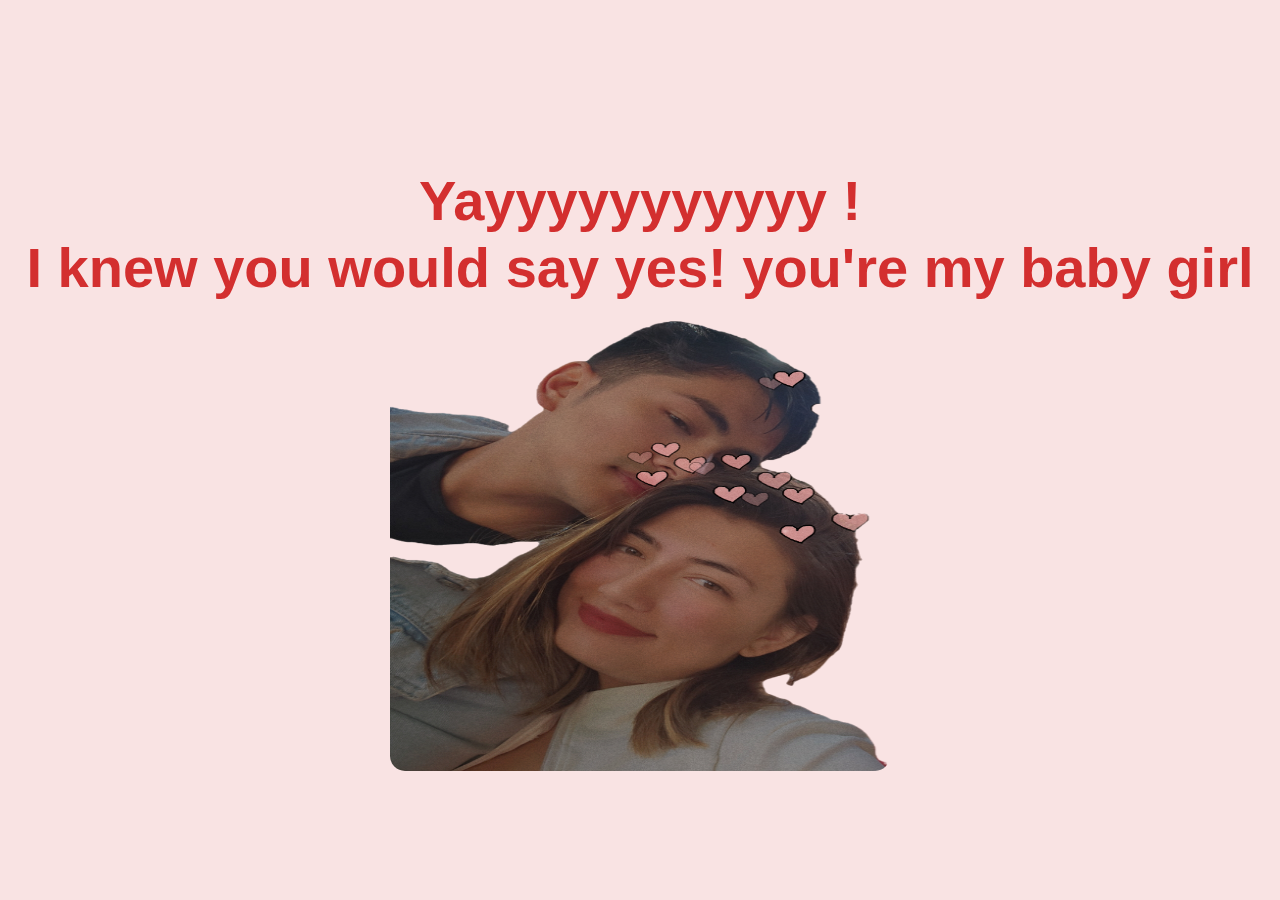
<file: yes.html>
<!DOCTYPE html>
<html lang="en">
<head>
    <meta charset="UTF-8">
    <meta name="viewport" content="width=device-width, initial-scale=1.0">
    <title>Knew you would say yes!</title>
    <link rel="stylesheet" href="./yes.css">
</head>
<body>
    <audio id="audio" src="./assets/music2.mp3"></audio>
    <div class="container">
        <h1 class="header_text">Yayyyyyyyyyyy ! <br>I knew you would say yes! you're my baby girl</h1>
        <div class="gif_container">
            <img id="us" height="500px" width="auto" src="./assets/final.png" alt="">
            <script src="./yes.js"></script>
        </div>
    </div>
</body>
</html>
</file>
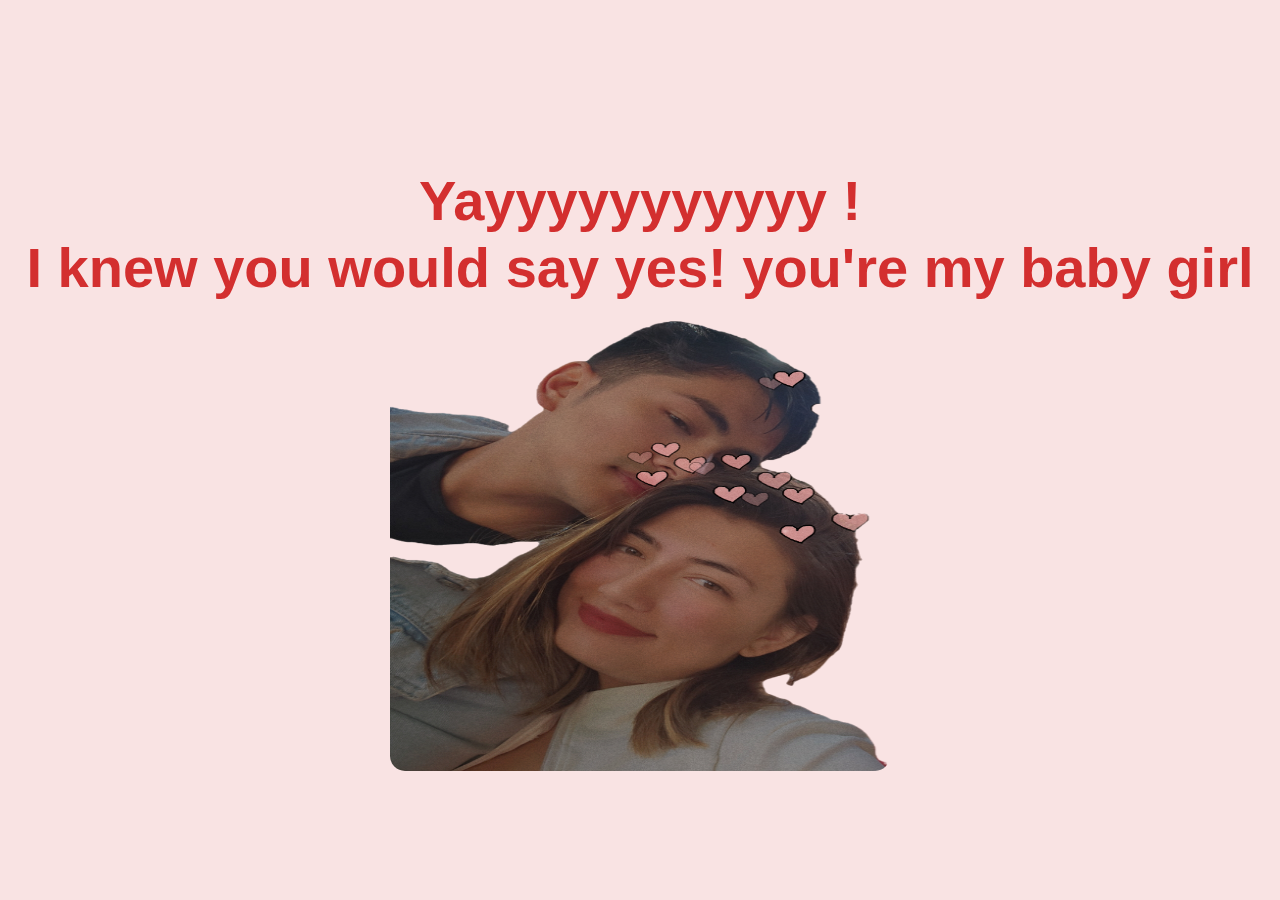
<file: pages/yes.html>
<!DOCTYPE html>
<html lang="en">
<head>
    <meta charset="UTF-8">
    <meta name="viewport" content="width=device-width, initial-scale=1.0">
    <title>Knew you would say yes!</title>
    <link rel="stylesheet" href="../styles/yes.css">
</head>
<body>
    <audio id="audio" src="../assets/music2.mp3"></audio>
    <div class="container">
        <h1 class="header_text">Yayyyyyyyyyyy ! <br>I knew you would say yes! you're my baby girl</h1>
        <div class="gif_container">
            <img id="us" height="500px" width="auto" src="../assets/final.png" alt="">
            <script src="../scripts/yes.js"></script>
        </div>
    </div>
</body>
</html>
</file>
<file: yes.css>
body {
    display: flex;
    justify-content: center;
    align-items: center;
    height: 100vh;
    min-height: -webkit-fill-available;
    margin: 0;
    background-color: #f9e3e3;
    font-family: 'Arial', sans-serif;
    overflow: hidden; 
    padding: 20px;
    box-sizing: border-box;
}

.container {
    text-align: center;
    position: relative;
    z-index: 1; 
    width: 100%;
}

.header_text {
    font-size: clamp(2em, 8vw, 3.5em);
    color: #d32f2f;
    margin-bottom: 20px;
    line-height: 1.2;
}

.gif_container {
    display: flex;
    justify-content: center;
    margin-top: 20px;
}

.gif_container img {
    width: 90%; 
    max-width: 500px; 
    height: auto; 
    max-height: 50vh;
    border-radius: 15px;
}

/* Heart Animation */
.heart {
    position: fixed;
    bottom: -10vh;
    font-size: clamp(15px, 4vw, 25px);
    color: #ff4d6d;
    user-select: none;
    pointer-events: none;
    animation: floatUp linear forwards;
    z-index: 0;
}

@keyframes floatUp {
    0% {
        transform: translateY(0) rotate(0deg);
        opacity: 1;
    }
    100% {
        transform: translateY(-115vh) rotate(360deg);
        opacity: 0;
    }
}
</file>
<file: styles/yes.css>
body {
    display: flex;
    justify-content: center;
    align-items: center;
    height: 100vh;
    min-height: -webkit-fill-available;
    margin: 0;
    background-color: #f9e3e3;
    font-family: 'Arial', sans-serif;
    overflow: hidden; 
    padding: 20px;
    box-sizing: border-box;
}

.container {
    text-align: center;
    position: relative;
    z-index: 1; 
    width: 100%;
}

.header_text {
    font-size: clamp(2em, 8vw, 3.5em);
    color: #d32f2f;
    margin-bottom: 20px;
    line-height: 1.2;
}

.gif_container {
    display: flex;
    justify-content: center;
    margin-top: 20px;
}

.gif_container img {
    width: 90%; 
    max-width: 500px; 
    height: auto; 
    max-height: 50vh;
    border-radius: 15px;
}

/* Heart Animation */
.heart {
    position: fixed;
    bottom: -10vh;
    font-size: clamp(15px, 4vw, 25px);
    color: #ff4d6d;
    user-select: none;
    pointer-events: none;
    animation: floatUp linear forwards;
    z-index: 0;
}

@keyframes floatUp {
    0% {
        transform: translateY(0) rotate(0deg);
        opacity: 1;
    }
    100% {
        transform: translateY(-115vh) rotate(360deg);
        opacity: 0;
    }
}
</file>
